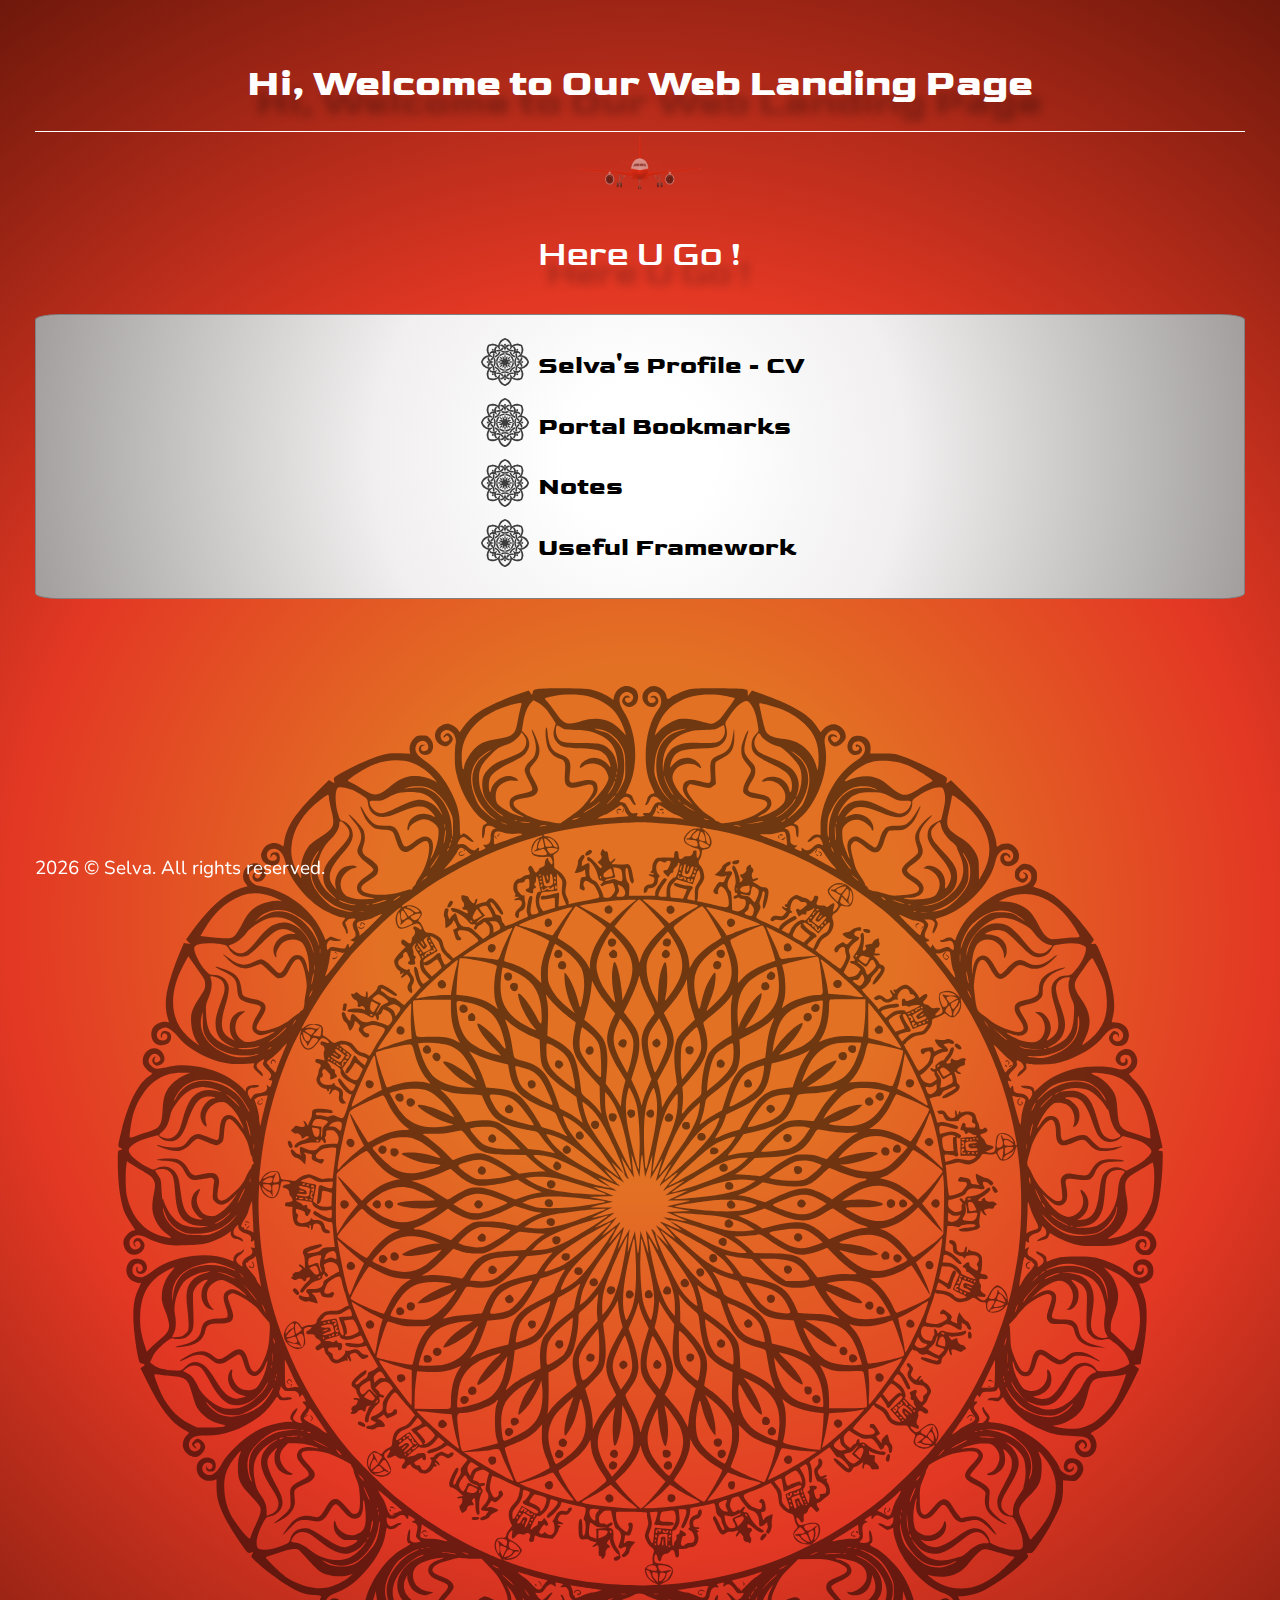
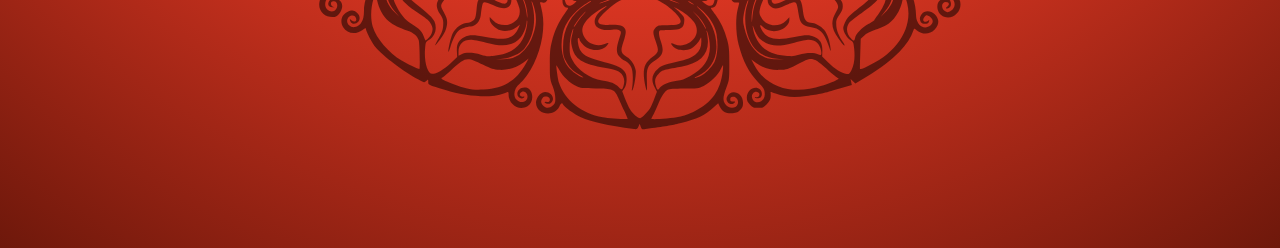
<file: index.html>
<!DOCTYPE html>
<html lang="en-US">
<head>
	<title>Selva</title>
	<!-- Required meta tags -->
    <meta charset="utf-8">
    <meta name="description" content="Selva Profile Website">
    <meta name="keywords" content="Selva,HTML,CSS,JavaScript,Web developer">
    <meta name="author" content="Selva">
    <meta name="viewport" content="width=device-width, initial-scale=1.0, shrink-to-fit=no">

<!-- Pg Icon -->
	<link href="images/info.png" rel="shortcut icon" />

<!-- Auto refersh--- <meta http-equiv="refresh" content="120"> -->

<!-- no cache-->
    <META HTTP-EQUIV="CACHE-CONTROL" CONTENT="NO-CACHE">

<!-- Google fonts -->
	<link href='https://fonts.googleapis.com/css?family=Nunito' rel='stylesheet'>
	<link href='https://fonts.googleapis.com/css?family=Goldman' rel='stylesheet'>

</head>
<body oncontextmenu="return false" onload="checkForUpdate()" style="padding: calc(8px + 1.5vw);background: rgb(227,113,36);
background: radial-gradient(circle, rgba(227,113,36,1) 23%, rgba(227,56,36,1) 56%, rgba(110,24,11,1) 100%); ">

<!-- background-color: #F5F5F5; -->
<!---box---->
<div style="text-align: center;">
<!--  class="fbox top" style="text-align: center;padding: 20px 20px 20px 20px;border: solid 1px;border-color: grey;border-radius: 50%;background-color: #FFFFFF;" >
 -->
<!-- <style>.gradient {);</style>
 -->
	<div><h1 style="font-family: Goldman;font-size:calc(10px + 2.2vw);color: white;text-shadow: 9px 19px 8px rgba(0, 0, 0, 0.25);">Hi, Welcome to Our Web Landing Page</h1></div>
<div style="border-bottom: solid white;border-bottom-width: 0.5px;"></div>
	
	<div><img style="height: calc(20px + 3vw);width: calc(50px + 6vw);opacity: 0.5;align-content: center;" src="Airplanee.png"></div>
<!-- calc(20px + 3vw);width: calc(50px + 6vw) -->

</div>

<div>

			<table align="center" style="font-family: Nunito;font-size:calc(6px + 1.5vw);">
			<tr>
				<td><p style="font-family: Goldman;font-size:calc(12px + 1.8vw);color: white;text-shadow: 9px 19px 8px rgba(0, 0, 0, 0.25);">Here U Go !</p></td>
			</tr>
			</table>
</div>
<div class="fbox top" style="text-align: center;padding: 20px 20px 20px 20px;border: solid 1px;border-color: grey;border-radius: 2%;background: rgb(255,255,255);
background: radial-gradient(circle, rgba(255,255,255,1) 12%, rgba(241,239,239,1) 43%, rgba(162,158,158,1) 100%);" >

		<table align="center" style="font-family: Goldman;font-size:calc(6px + 1.5vw);">
			<tr><td><img style="height: calc(10px + 3vw);width: calc(20px + 3vw);opacity: 0.75;" src="simple.svg"> </td>
				<th align="left"><a style="text-align: left;text-decoration: none;color: black;vertical-align: center;" href="cv.html"> Selva's Profile - CV</a></th></tr>
			<tr><td><img style="height: calc(10px + 3vw);width: calc(20px + 3vw);opacity: 0.75;" src="simple.svg"> </td>
				<th align="left"><a style="text-align: left;text-decoration: none;color: black;vertical-align: center;" href="bookmark.html">Portal Bookmarks</a></th></tr>
			<tr><td><img style="height: calc(10px + 3vw);width: calc(20px + 3vw);opacity: 0.75;" src="simple.svg"> </td>
				<th  align="left"><a style="text-align: left;text-decoration: none;color: black;vertical-align: center;" href="handbook.html">Notes</a></th></tr>
            <tr><td><img style="height: calc(10px + 3vw);width: calc(20px + 3vw);opacity: 0.75;" src="simple.svg"> </td>
                <th  align="left"><a style="text-align: left;text-decoration: none;color: black;vertical-align: center;" href="ttoolbox.html">Useful Framework</a></th></tr>
			</table>

</div>

<div><img style="    max-width: 100%;
    min-width: 300px;
    height: auto;opacity: 0.5;align-content: center;align-self: center;" src="grand.svg"></div>	
	
	<div style="position: fixed; bottom: 0;width: 100%," >
		<p style="font-family: Nunito;font-size:calc(6px + 1vw);text-align: center;color: white"><script>var theDate = new Date(); document.write(theDate.getFullYear());</script> © Selva. All rights reserved.</p>
	</div>	
<!--width: calc(700px - 80vw)-->
</body>

</html>
</file>
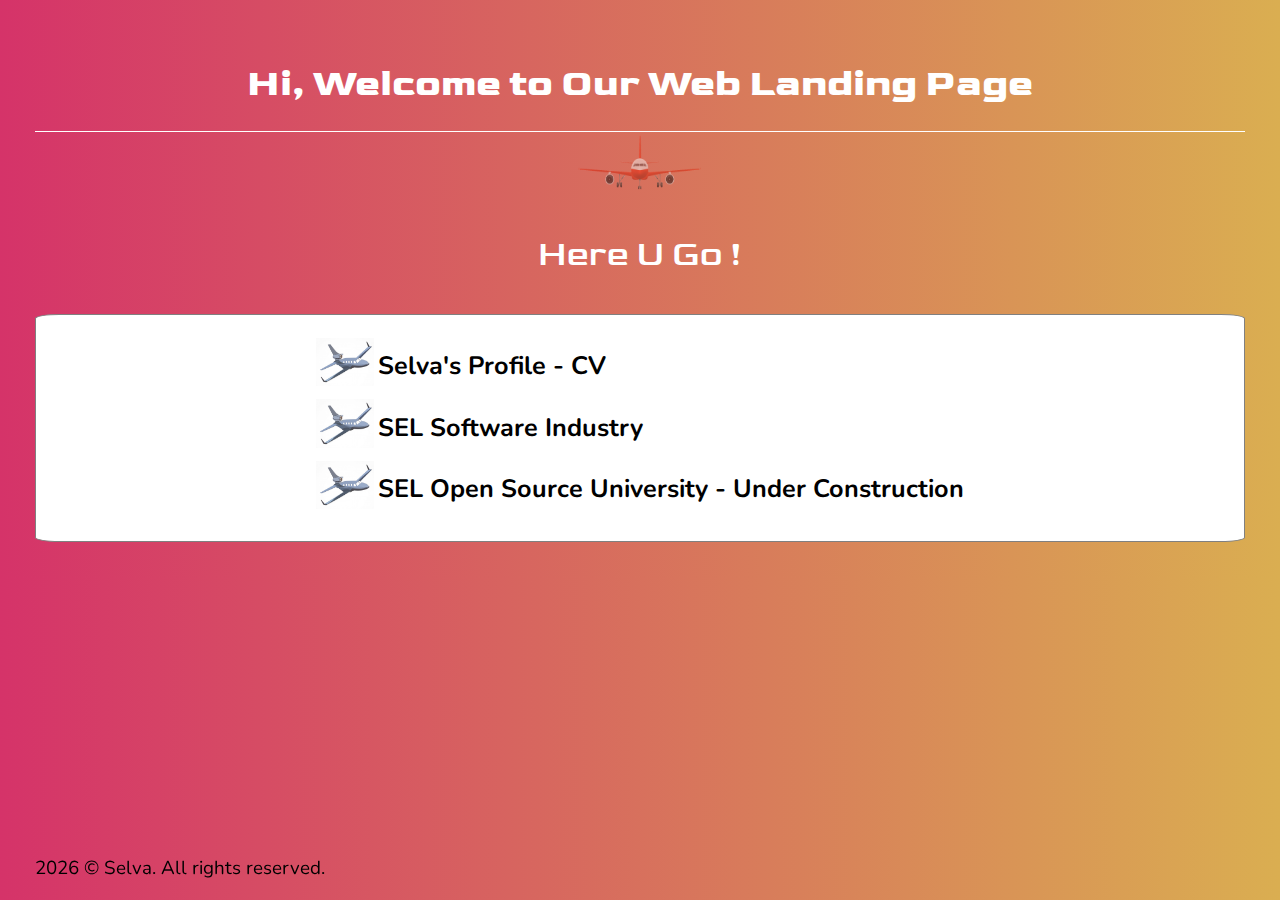
<file: index.html.html>
<!DOCTYPE html>
<html lang="en-US">
<head>
	<title>Selva</title>
	<!-- Required meta tags -->
    <meta charset="utf-8">
    <meta name="description" content="Selva Profile Website">
    <meta name="keywords" content="Selva,HTML,CSS,JavaScript,Web developer">
    <meta name="author" content="Selva">
    <meta name="viewport" content="width=device-width, initial-scale=1.0, shrink-to-fit=no">

<!-- Pg Icon -->
	<link href="images/info.png" rel="shortcut icon" />

<!-- Auto refersh--- <meta http-equiv="refresh" content="120"> -->

<!-- no cache-->
    <META HTTP-EQUIV="CACHE-CONTROL" CONTENT="NO-CACHE">

<!-- Google fonts -->
	<link href='https://fonts.googleapis.com/css?family=Nunito' rel='stylesheet'>
	<link href='https://fonts.googleapis.com/css?family=Goldman' rel='stylesheet'>

</head>
<body oncontextmenu="return false" onload="checkForUpdate()" style="padding: calc(8px + 1.5vw);background: linear-gradient(90deg, #d53369 0%, #daae51 100%); ">

<!-- background-color: #F5F5F5; -->
<!---box---->
<div style="text-align: center;">
<!--  class="fbox top" style="text-align: center;padding: 20px 20px 20px 20px;border: solid 1px;border-color: grey;border-radius: 50%;background-color: #FFFFFF;" >
 -->
<!-- <style>.gradient {);</style>
 -->
	<div><h1 style="font-family: Goldman;font-size:calc(10px + 2.2vw);color: white;">Hi, Welcome to Our Web Landing Page</h1></div>
<div style="border-bottom: solid white;border-bottom-width: 0.5px;"></div>
	
	<div><img style="height: calc(20px + 3vw);width: calc(50px + 6vw);opacity: 0.5;align-content: center;" src="Airplanee.png"></div>
<!-- 
calc(20px + 3vw);width: calc(50px + 6vw) -->

</div>

<div>

			<table align="center" style="font-family: Nunito;font-size:calc(6px + 1.5vw);">
			<tr>
				<td><p style="font-family: Goldman;font-size:calc(12px + 1.8vw);color: white;">Here U Go !</p></td>
			</tr>
			</table>
</div>
<div class="fbox top" style="text-align: center;padding: 20px 20px 20px 20px;border: solid 1px;border-color: grey;border-radius: 2%;background-color: #FFFFFF;" >

		<table align="center" style="font-family: Nunito;font-size:calc(6px + 1.5vw);">
			<tr><td><img style="height: calc(10px + 3vw);width: calc(20px + 3vw);opacity: 0.75;" src="vjet.jpg"> </td>
				<th align="left"><a style="text-align: left;text-decoration: none;color: black;vertical-align: center;" href="https://sel-vaa.github.io/CV/"> Selva's Profile - CV</a></th></tr>
			<tr><td><img style="height: calc(10px + 3vw);width: calc(20px + 3vw);opacity: 0.75;" src="vjet.jpg"> </td>
				<th align="left"><a style="text-align: left;text-decoration: none;color: black;vertical-align: center;" href="#"> SEL Software Industry</a></th></tr>
			<tr><td><img style="height: calc(10px + 3vw);width: calc(20px + 3vw);opacity: 0.75;" src="vjet.jpg"> </td>
				<th  align="left"><a style="text-align: left;text-decoration: none;color: black;vertical-align: center;" href="#"> SEL Open Source University - Under Construction</a></th></tr>
		</table>

</div>

	<div style="position: fixed; bottom: 0;width: 100%," >
		<p style="font-family: Nunito;font-size:calc(6px + 1vw);text-align: center;"><script>var theDate = new Date(); document.write(theDate.getFullYear());</script> © Selva. All rights reserved.</p>
	</div>	

</body>

</html>
</file>
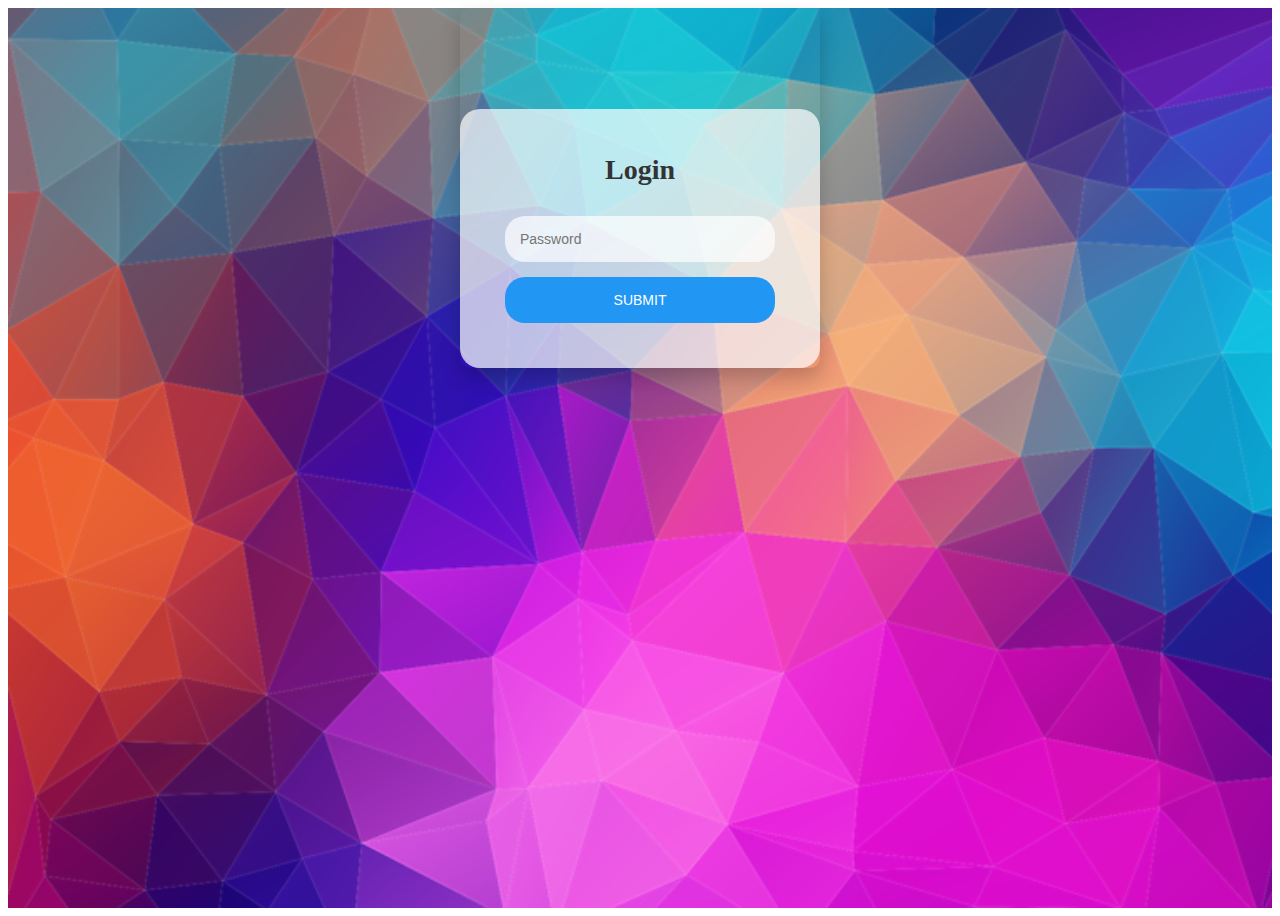
<file: ttoolbox.html>
<!DOCTYPE html>
<html>
  <head>
    <title>Testing Tools</title>
    <link rel="stylesheet" type="text/css" href="style.css">
	
<!-- Pg Icon -->
	<link href="images/info.png" rel="shortcut icon">
  </head>
  
  <body oncontextmenu="return false" onload="checkForUpdate()">
 
  <div id="page1"  style="display:block;" >
    <div class="login-page">
      <div class="form">
        <h2>Login</h2>
        <form onsubmit="return validatePassword();" id="password-form" class=" login-form">
       
          <input type="password" placeholder="Password" id="password-input">
          <input class="btns" type="submit" value="Submit">
        </form>
        <p id="password-error" class="message" style="display:none; font-family: Nunito;">Incorrect password. Please try again .</p>

      </div>
    </div>
  </div>


<!--------------------------------------------------------------------------------------------------->

<div id="page2" style="display:none; ">

<meta name="viewport" content="width=device-width,initial-scale=1,maximum-scale=1,user-scalable=no">
<meta http-equiv="X-UA-Compatible" content="IE=edge,chrome=1">
<meta name="HandheldFriendly" content="true">
	<meta charset="utf-8">
    <meta name="description" content="private Bookmark">
    <meta name="keywords" content="Price, Today">
    <meta name="author" content="Selva">							
   
	<link href='https://fonts.googleapis.com/css?family=Nunito' rel='stylesheet'>
	

<div style="font-size:calc(9px + 0.4vw);font-family: Nunito;"> 

<style type="text/css">
	.bborder{font-family: arial;border-bottom: solid grey;border-bottom-width: 0.5px;}
	h2 {font-size:calc(9px + 0.5vw);}
</style>

<form method="get" action="http://www.google.com/search?" target="_blank">
<input type="text" placeholder="Google Search..." name="q">
<input type="submit" value="Go!" />
</form>


<h2 style="font-size:calc(9px + 1vw);">My Testing Tools</h2>
<li><a style="text-decoration: none;color: black;" href="https://www.google.com/search?q=Testing+documentation+templates" target="_blank" rel="nofollow noopener">Testing documentation templates</a></li>
<li><a style="text-decoration: none;color: black;" href="https://www.google.com/search?q=python+selenium+codde+template" target="_blank" rel="nofollow noopener">Python code templates</a></li>
<li><a style="text-decoration: none;color: black;" href="https://www.google.com/search?q=Java+selenium+codde+template" target="_blank" rel="nofollow noopener">Java code templates</a></li>

</div>
</div>

    	<script>
		function validatePassword() {
			var password = document.getElementById("password-input").value;
			if (password == "67890") {
				document.getElementById("password-error").style.display = "none";
				document.getElementById("page1").style.display = "none";
				document.getElementById("page2").style.display = "block";
				return false;
			} else {
				document.getElementById("password-error").style.display = "block";
				return false;
			}
		}
		
		/* Disable ctrl, u, F12 keys */

    function mousehandler(e) {
        var myevent = (isNS) ? e : event;
        var eventbutton = (isNS) ? myevent.which : myevent.button;
        if ((eventbutton == 2) || (eventbutton == 3)) return false;
    }
    document.oncontextmenu = mischandler;
    document.onmousedown = mousehandler;
    document.onmouseup = mousehandler;
    function disableCtrlKeyCombination(e) {
        var forbiddenKeys = new Array("a", "s", "c", "x","u");
        var key;
        var isCtrl;
        if (window.event) {
            key = window.event.keyCode;
            //IE
            if (window.event.ctrlKey)
                isCtrl = true;
            else
                isCtrl = false;
        }
        else {
            key = e.which;
            //firefox
            if (e.ctrlKey)
                isCtrl = true;
            else
                isCtrl = false;
        }
        if (isCtrl) {
            for (i = 0; i < forbiddenKeys.length; i++) {
                //case-insensitive comparation
                if (forbiddenKeys[i].toLowerCase() == String.fromCharCode(key).toLowerCase()) {
                    return false;
                }
            }
        }
        return true;
    }
	
	</script>
</body>
</html>
</file>
<file: style.css>
#page1 {
  background-color: transparent;
  background-image: url("images/clrfl.webp");
   background-size: cover;
   height:100vh;
}

.login-page {
  width: 360px;
  padding: 8% 0 0;
  margin: auto;
  background-color: transparent;
  border-radius: 10px;
  box-shadow: 0px 10px 20px rgba(0, 0, 0, 0.2);
}


.form {
  position: relative;
  z-index: 1;
  max-width: 360px;
  margin: 0 auto 100px;
  padding: 45px;
  text-align: center;
  background-color: rgba(255, 255, 255, 0.7);
  border-radius: 20px;
}

.form input[type="text"],
.form input[type="password"] {
  font-family: 'Roboto', sans-serif;
  outline: none;
  width: 100%;
  border: 0;
  margin: 0 0 15px;
  padding: 15px;
  box-sizing: border-box;
  font-size: 14px;
  border-radius: 20px;
  background-color: rgba(255, 255, 255, 0.7);
}

.btns {
  font-family: 'Roboto', sans-serif;
  text-transform: uppercase;
  outline: none;
  background-color: #2196F3;
  width: 100%;
  border: 0;
  padding: 15px;
  color: #FFFFFF;
  font-size: 14px;
  -webkit-transition: all 0.3s ease;
  transition: all 0.3s ease;
  cursor: pointer;
  border-radius: 20px;
}

.btn:hover,
.btn:active,
.btn:focus {
  background-color: #1976D2;
}

.form h2 {
  color: #333333;
  font-size: 28px;
  margin: 0 0 30px;
}

.form p.message {
  color: #666666;
  font-size: 14px;
  margin-top: 15px;
}

.form p.message a {
  color: #2196F3;
  text-decoration: none;
}

.form p.message a:hover {
  text-decoration: underline;
}
</file>
